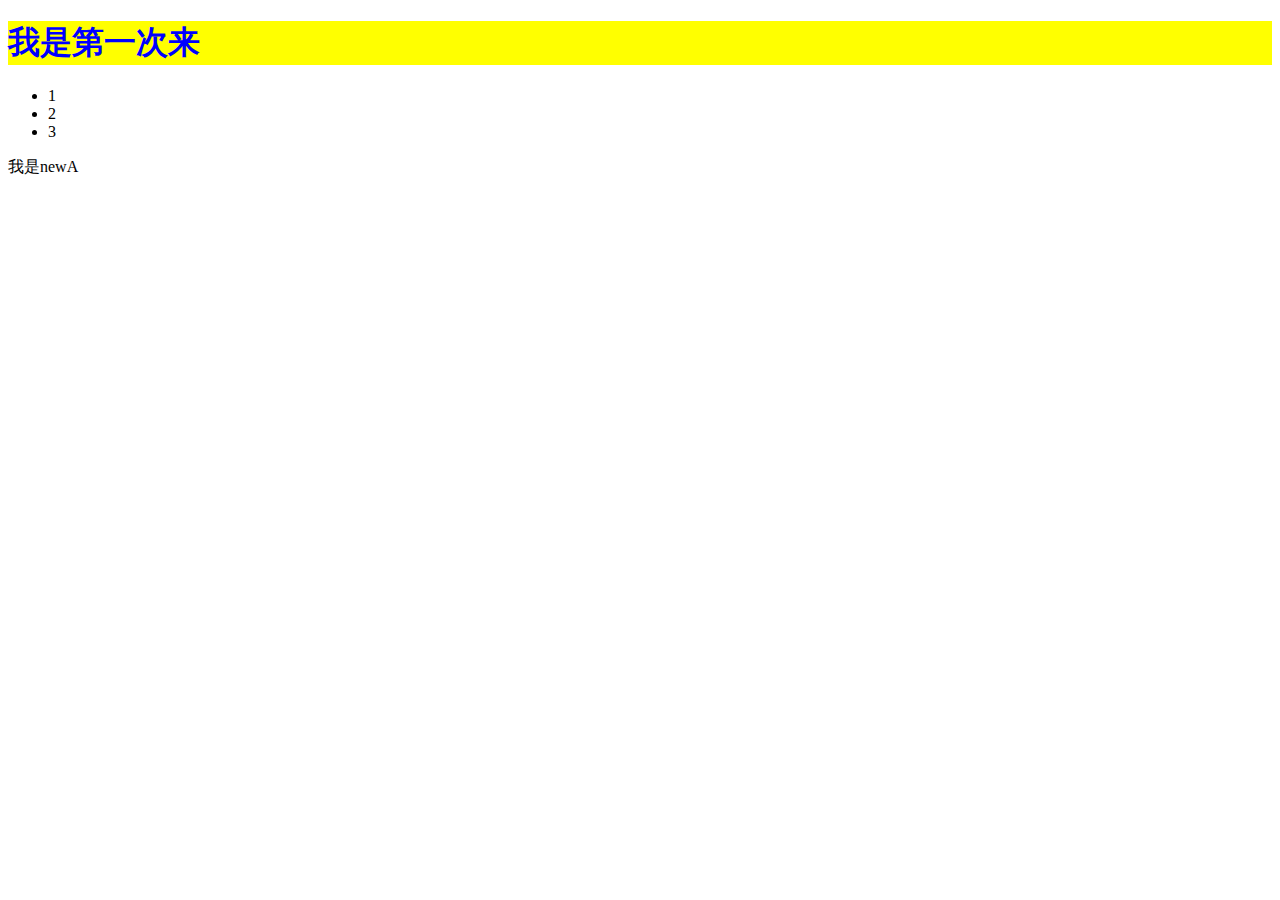
<file: index.html>
﻿<!DOCTYPE html>
<html>
	<head>
		<meta charset="utf-8">
		<title></title>
	</head>
	<link rel="stylesheet" type="text/css" href="css/home.css"/>
	<body>
		<h1>我是第一次来</h1>
		<ul>
			<li>1</li>
			<li>2</li>
			<li>3</li>
		</ul>

		我是newA	

</body>
</html>
</file>
<file: css/home.css>
h1{
	color: blue;
	background:yellow;
}
</file>
